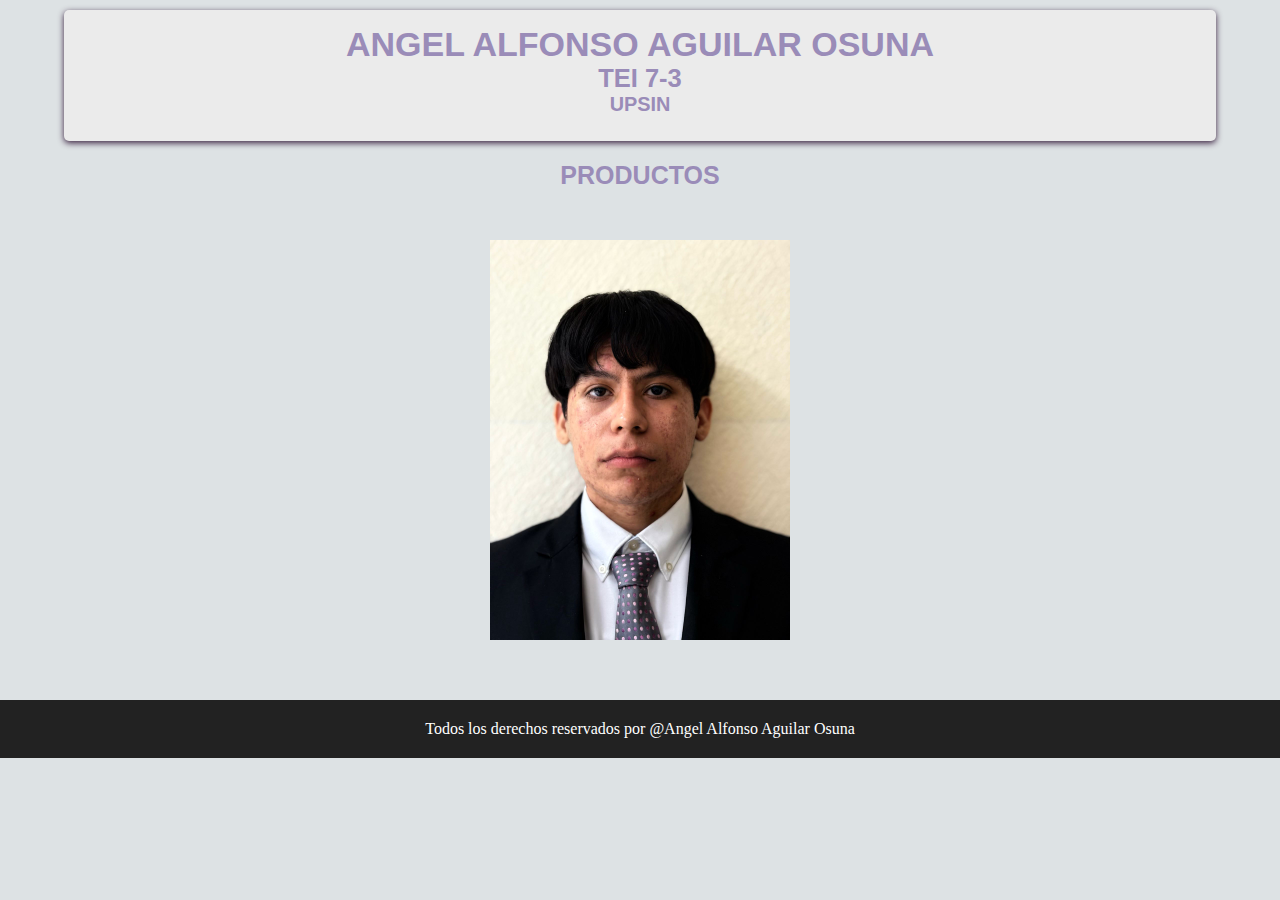
<file: index.html>
<!DOCTYPE html>
<html lang="en">
<head>
    <meta charset="UTF-8">
    <meta name="viewport" content="width=device-width, initial-scale=1.0">
    <title> Administrador web </title>
    <meta name="description" content="Pagina de la materia de Programacion Web">
    <link rel="stylesheet" href="css/estilos.css">
</head>
<body>
    <center>
        <header id="encabezado">
            <h1>ANGEL ALFONSO AGUILAR OSUNA</h1>
            <h2>TEI 7-3</h2>
            <h3>UPSIN</h3>
        </header>

        <nav>
            <ul>
                <li><a href="html/productos.html"> Productos </a></li>
            </ul>
        </nav>

        <section>
            <img id="fotoAutor" src="assets/fotoAutor.jpeg" alt="Autor">
        </section>
        
        <footer class="footer">
            <p>Todos los derechos reservados por @Angel Alfonso Aguilar Osuna</p>
        </footer>
    </center>
</body>
</html>
</file>
<file: css/estilos.css>
/* SELECTOR UNIVERSAL */
* {
    margin: 0;
    padding: 0;
    text-decoration: none;
    list-style: none;
}

html{
    font-size: 62.5%;
}

/* SELECTOR DE TIPO */
body{
    background-color: #dde2e4;;
    color: #9a8cb8;
    font-size: 1.6rem;
    border-radius: 25px;
}

ul{
    list-style: none;
    text-align: center;
    padding: 1rem;
    font-family: Verdana, Geneva, Tahoma, sans-serif;
    font-size: 2.5rem;
    text-transform: uppercase;
}

li{
    display: inline;
    margin: 1em;
    padding: 10px 30px;
}

li > a{
    text-decoration: none;
    color: #9a8cb8;
    font-weight: bold;
    transition: 0.2s ease-in-out;
}

li > a:hover{
    background-color: #545478; 
    color: #fff;
    border-radius: 10px;
    padding: 5px 15px;
    animation-delay: 0.2s;
}

/* SELECTOR DE ID */
#fotoAutor{
    margin: 4rem;
    width: 300px; 
    height: 400px;
}

#encabezado{
    width: 90%;
    height: auto;
    background-color: #ebebeb;
    margin: 1rem auto;
    text-align: center;
    font-family: Verdana, Geneva, Tahoma, sans-serif;
    font-style: normal;
    font-size: 1.7rem;
    padding: 1.5rem 0 2.5rem 0;
    border-radius: 0.5rem;
    box-shadow: 0px 2px 6px 0px #371e3d;
}

/* SELECTOR DE CLASE */
.footer {
    margin-top: 1em;
    margin-bottom: 0;
    background-color: #222;
    color: white;
    text-align: center;
    padding: 2rem 1rem;
}
</file>
